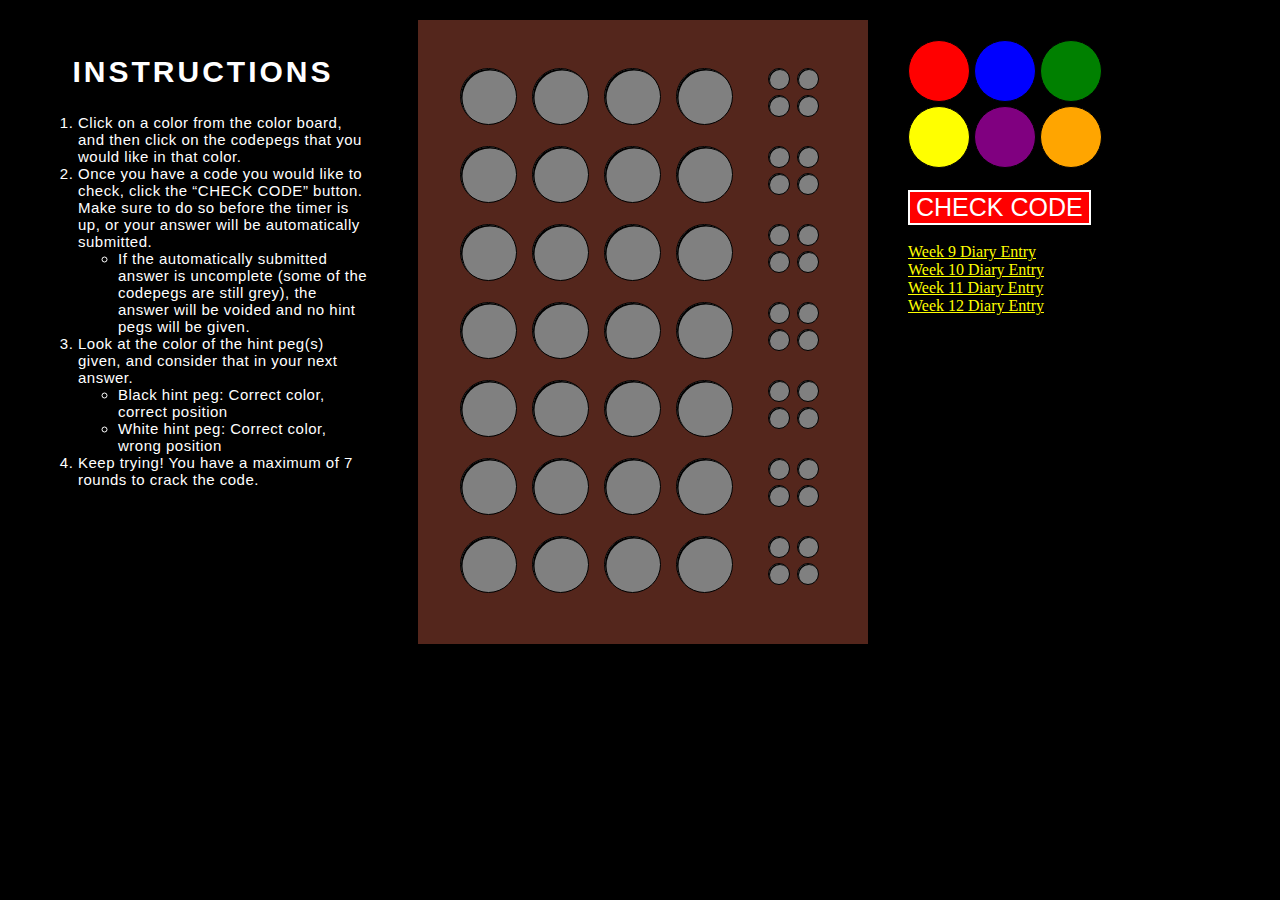
<file: index.html>
<!DOCTYPE html>
<meta charset="UTF-8">

<html>
    <head>
        <link rel="stylesheet" type="text/css" href="css/stylesheet.css">
        <title>Mastermind</title>
        <script defer type="text/javascript" src="appscripts/app.js"></script>
        <script src = "https://ajax.googleapis.com/ajax/libs/jquery/3.2.1/jquery.min.js"></script>
    </head>
    <body>
        <div class="bigGrid">
            <div class="column" id="instructions">
                <h2>INSTRUCTIONS</h2>
                <ol>
                    <li>Click on a color from the color board, and then click on the codepegs that you would like in that color.</li>
                    <li>Once you have a code you would like to check, click the “CHECK CODE” button. Make sure to do so before the timer is up, or your answer will be automatically submitted.</li>
                        <ul>
                            <li>If the automatically submitted answer is uncomplete (some of the codepegs are still grey), the answer will be voided and no hint pegs will be given.</li>
                        </ul>
                    <li>Look at the color of the hint peg(s) given, and consider that in your next answer.</li>
                        <ul>
                            <li>Black hint peg: Correct color, correct position</li>
                            <li>White hint peg: Correct color, wrong position</li>
                        </ul>
                    <li>Keep trying! You have a maximum of 7 rounds to crack the code. </li>
                </ol>
            </div>
            <div class="mainGrid" id="main">
                <div class="codepegsClass" id="codepegs"></div>
                <div class="hintpegsClass" id="hintpegs"></div>
            </div>
            <div class="column" id="side">
                <div class="coloredpegs">
                    <a class="dot_color" id="red" style="background-color: red;"></a>
                    <a class="dot_color" id="blue" style="background-color:blue;"></a>
                    <a class="dot_color" id="green" style="background-color:green;"></a><br>
                    <a class="dot_color" id="yellow" style="background-color:yellow;"></a>
                    <a class="dot_color" id="purple" style="background-color:purple;"></a>
                    <a class="dot_color" id="orange" style="background-color:orange;"></a>    
                </div><br>

                <button type="button" id = "checkButton">CHECK CODE</button><br><br>

                <div class="diaryEntryLinks">
                    <a href="https://docs.google.com/document/d/1kVgoa-FjQVlk8fve50wtPYQ3yImiUc4vNGfwM6luguo/edit?usp=sharing"
                        target="_blank">Week 9 Diary Entry</a><br>
                    <a href="https://docs.google.com/document/d/1bIAZsoqeXUPv_-ijsWO5IpGm8ybXPQUw_uK8f7_ZiiM/edit?usp=sharing"
                        target="_blank">Week 10 Diary Entry</a><br>
                    <a href="https://docs.google.com/document/d/1pN73fp7OIzDHzbyn4SgVsiRQI2e2p-kmDHfSRjnqVgM/edit?usp=sharing"
                        target="_blank">Week 11 Diary Entry</a><br>
                    <a href="https://docs.google.com/document/d/1hm66qGxexMbwmmSgDUr0hTHRLaZuJBv9LENEeTRGxik/edit?usp=sharing"
                        target="_blank">Week 12 Diary Entry</a>
                </div>

            </div>
        </div>
    </body>
</html>
</file>
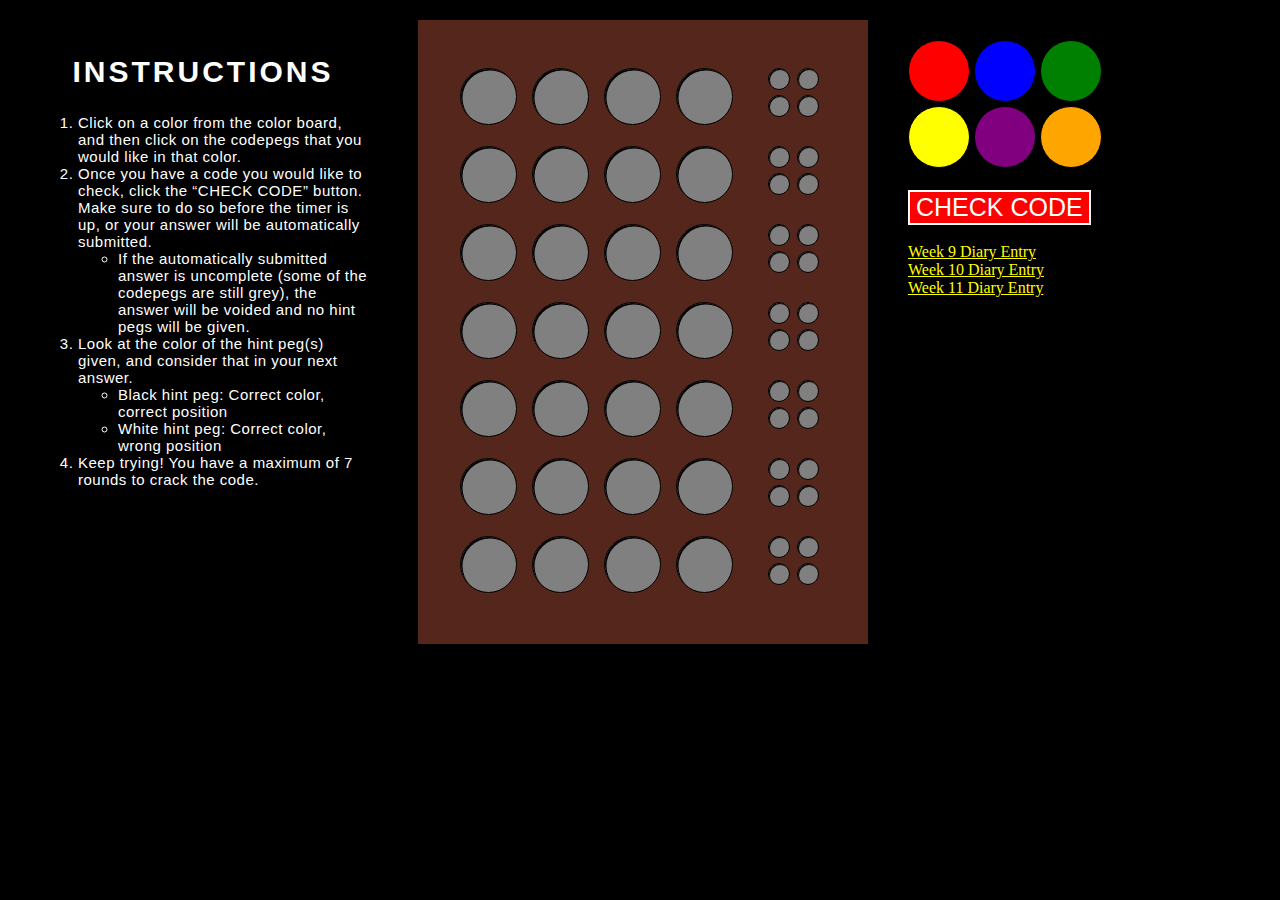
<file: game.html>
<!DOCTYPE html>
<meta charset="UTF-8">

<html>
    <head>
        <link rel="stylesheet" type="text/css" href="css/stylesheet.css">
        <title>Mastermind</title>
        <script defer type="text/javascript" src="appscripts/app.js"></script>
        <script src = "https://ajax.googleapis.com/ajax/libs/jquery/3.2.1/jquery.min.js"></script>
    </head>
    <body>
        <div class="bigGrid">
            <div class="column" id="instructions">
                <h2>INSTRUCTIONS</h2>
                <ol>
                    <li>Click on a color from the color board, and then click on the codepegs that you would like in that color.</li>
                    <li>Once you have a code you would like to check, click the “CHECK CODE” button. Make sure to do so before the timer is up, or your answer will be automatically submitted.</li>
                        <ul>
                            <li>If the automatically submitted answer is uncomplete (some of the codepegs are still grey), the answer will be voided and no hint pegs will be given.</li>
                        </ul>
                    <li>Look at the color of the hint peg(s) given, and consider that in your next answer.</li>
                        <ul>
                            <li>Black hint peg: Correct color, correct position</li>
                            <li>White hint peg: Correct color, wrong position</li>
                        </ul>
                    <li>Keep trying! You have a maximum of 7 rounds to crack the code. </li>
                </ol>
            </div>
            <div class="mainGrid" id="main">
                <div class="codepegsClass" id="codepegs"></div>
                <div class="hintpegsClass" id="hintpegs"></div>
            </div>
            <div class="column" id="side">
                <div class="coloredpegs">
                    <a class="dot_color" id="red" style="background-color: red;"></a>
                    <a class="dot_color" id="blue" style="background-color:blue;"></a>
                    <a class="dot_color" id="green" style="background-color:green;"></a><br>
                    <a class="dot_color" id="yellow" style="background-color:yellow;"></a>
                    <a class="dot_color" id="purple" style="background-color:purple;"></a>
                    <a class="dot_color" id="orange" style="background-color:orange;"></a>    
                </div><br>

                <button type="button" id = "checkButton">CHECK CODE</button><br><br>

                <div class="diaryEntryLinks">
                    <a href="https://docs.google.com/document/d/1kVgoa-FjQVlk8fve50wtPYQ3yImiUc4vNGfwM6luguo/edit?usp=sharing"
                        target="_blank">Week 9 Diary Entry</a><br>
                    <a href="https://docs.google.com/document/d/1bIAZsoqeXUPv_-ijsWO5IpGm8ybXPQUw_uK8f7_ZiiM/edit?usp=sharing"
                        target="_blank">Week 10 Diary Entry</a><br>
                    <a href="https://docs.google.com/document/d/1pN73fp7OIzDHzbyn4SgVsiRQI2e2p-kmDHfSRjnqVgM/edit?usp=sharing"
                        target="_blank">Week 11 Diary Entry</a>
                </div>

            </div>
        </div>
    </body>
</html>
</file>
<file: css/stylesheet.css>
body{
  background-color: black;
  color: white;
}

.bigGrid{
  display:grid;
  width: 100%;
  height: 100%;
  grid-gap: 40px;
  margin: 20px;
  grid-template-columns: 350px 450px 350px;
}

#instructions{
  grid-column: 1;
  margin: 10px;
}

#main{
  /* width: 45%; */
  background-color:rgb(84, 38, 28);
  /* border: 0px; */
  grid-column: 2;
}

.mainGrid{
  /* display:grid; */
  /* display: table; */
  width:100%;
  height: 100%;
  grid-template-columns: 400px 250px;
  grid-template-rows: repeat(7,60px);
  display: flex;
  justify-content: center;
  /* table-layout: fixed; */
}

#codepegs{
  grid-column: 1;
  margin: 40px 10px 30px 40px;
  /* display: table-row; */
}

#hintpegs{
  grid-column: 2;
  margin: 40px 40px 30px 10px;
  /* display:table-row; */
  align-items: space-evenly;
}

#side{
  grid-column: 3;
  margin-top:20px;
}

.hintRows{
  margin: 8px 0px 8px 0px;
  height: 70px;
}

.codeRows{
  margin: 8px 0px 8px 0px;
  height: 70px;
}

h1{
  text-align: center;
  font-family: Impact, Haettenschweiler, 'Arial Narrow Bold', sans-serif;
  font-size: 40px;
  letter-spacing: 3px;
}

h2{
  text-align: center;
  font-family: Impact, Haettenschweiler, 'Arial Narrow Bold', sans-serif;
  font-size: 30px;
  letter-spacing: 3px;
}

p,ol{
  font-family: Arial, Helvetica, sans-serif;
  font-size: 15px;
  letter-spacing: .5px;
}

a{
  color: yellow;
}

/*the individual pegs*/
.emptycodepeg{              
  border-radius: 50%;
  background-color: rgb(71, 86, 94);
}

.dot_codepeg{
  width: 55px;
  height: 55px;
  border-radius: 50%;
  border: 1px solid black;
  display: inline-block;
  /* display: table-cell; */
  margin-right: 15px;
  margin-bottom: 15px;
  box-shadow: 1.5px 1.5px black inset;
}

.dot_hintpeg{
  width: 20px;
  height: 20px;
  border-radius: 50%;
  border: 1px solid black;
  display: inline-block;
  margin-right: 7.5px;
  margin-bottom: 5px;
  box-shadow: 1px 1px black inset;
  vertical-align: middle;
}

.dot_color{
  width: 60px;
  height: 60px;
  border-radius: 50%;
  border: 1px solid black;
  display: inline-block;
}
.dot_color:hover{
  border: 1px solid white;
}

/*check code button*/
button:first-of-type{
  background-color: red;
  border: 2px solid white;
  color: white;
  font-size: 25px;
}
</file>
